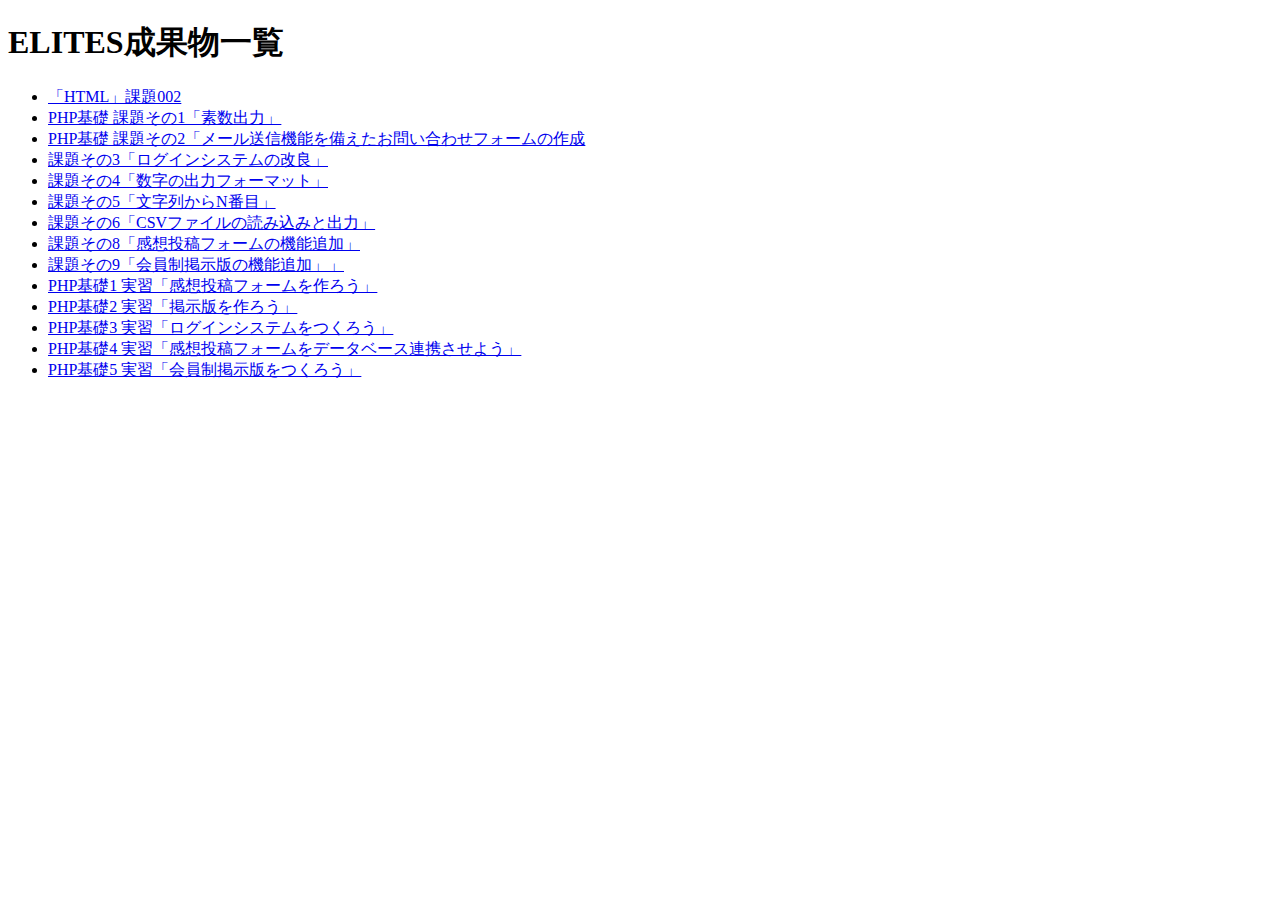
<file: index.html>
<!doctype html>
<html lang="ja">
<head>
  <meta charset="UTF-8">
  <title>ELITES成果物一覧</title>
</head>
<body>
<h1>ELITES成果物一覧</h1>
<ul>
  <li><a href="homework-002-html/">「HTML」課題002</a></li>
  <li><a href="homework-php-base-001/">PHP基礎 課題その1「素数出力」</a></li>
  <li><a href="homework-php-base-002/">PHP基礎 課題その2「メール送信機能を備えたお問い合わせフォームの作成</a></li>
  <li><a href="homework-003/">課題その3「ログインシステムの改良」</a></li>
  <li><a href="homework-004/">課題その4「数字の出力フォーマット」</a></li>
  <li><a href="homework-005/">課題その5「文字列からN番目」</a></li>
  <li><a href="homework-006/">課題その6「CSVファイルの読み込みと出力」</a></li>
  <li><a href="homework-008/">課題その8「感想投稿フォームの機能追加」</a></li>
  <li><a href="homework-009/">課題その9「会員制掲示版の機能追加」」</a></li>
  <li><a href="php-basic-1-practice/">PHP基礎1 実習「感想投稿フォームを作ろう」</a></li>
  <li><a href="php-basic-2-practice/">PHP基礎2 実習「掲示版を作ろう」</a></li>
  <li><a href="php-basic-3-practice/">PHP基礎3 実習「ログインシステムをつくろう」</a></li>
  <li><a href="php-basic-4-practice/">PHP基礎4 実習「感想投稿フォームをデータベース連携させよう」</a></li>
  <li><a href="php-basic-5-practice/">PHP基礎5 実習「会員制掲示版をつくろう」</a></li>
</ul>
</body>
</html>
</file>
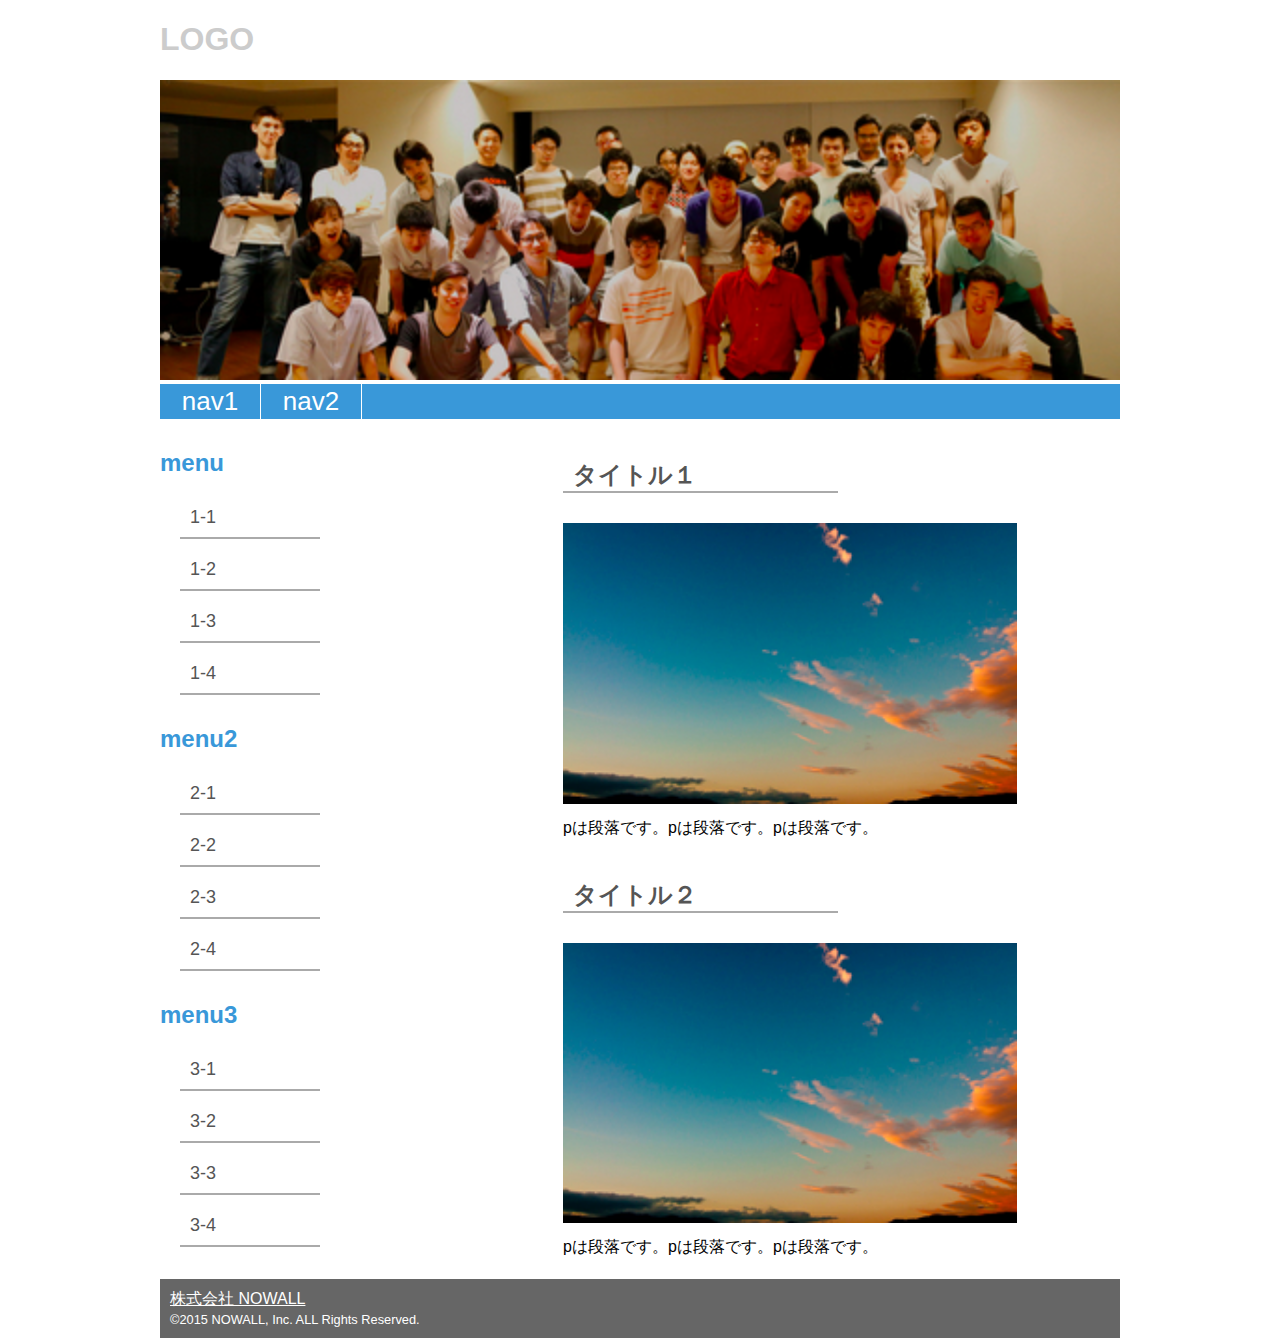
<file: homework-002-html/index.html>
<!DOCTYPE html>
<html lang="ja">
<head>
  <meta charset="UTF-8">
  <title>NOWALL</title>
  <link rel="stylesheet" href="css/normalize.css">
  <link rel="stylesheet" href="css/style.css">
</head>
<body>
<div id="container">
  <head>
    <div id="logo">
      <h1>LOGO</h1>
    </div>
    <div class="headerimg">
      <img src="img/header.jpg" alt="">
    </div>
  </head>
  <nav>
    <ul>
      <li>nav1</li>
      <li>nav2</li>
    </ul>
  </nav>
  <aside>
    <div class="menu">
      <h3>menu</h3>
      <ul>
        <li><a href="#">1-1</a></li>
        <li><a href="#">1-2</a></li>
        <li><a href="#">1-3</a></li>
        <li><a href="#">1-4</a></li>
      </ul>
    </div>
    <div class="menu">
      <h3>menu2</h3>
      <ul>
        <li><a href="#">2-1</a></li>
        <li><a href="#">2-2</a></li>
        <li><a href="#">2-3</a></li>
        <li><a href="#">2-4</a></li>
      </ul>
    </div>
    <div class="menu">
      <h3>menu3</h3>
      <ul>
        <li><a href="#">3-1</a></li>
        <li><a href="#">3-2</a></li>
        <li><a href="#">3-3</a></li>
        <li><a href="#">3-4</a></li>
      </ul>
    </div>
  </aside>
  <article>
    <section>
      <h2 id="a1">タイトル１</h2>
      <img src="img/index1.jpg" alt="">
      <p>pは段落です。pは段落です。pは段落です。</p>
    </section>
    <section>
      <h2 id="a2">タイトル２</h2>
      <img src="img/index2.jpg" alt="">
      <p>pは段落です。pは段落です。pは段落です。</p>
    </section>
  </article>
  <footer>
    <p><a href="http://nowall.co.jp">株式会社 NOWALL</a></p>
    <small>&copy;2015 NOWALL, Inc. ALL Rights Reserved.</small>
  </footer>
</div>
</body>
</html>
</file>
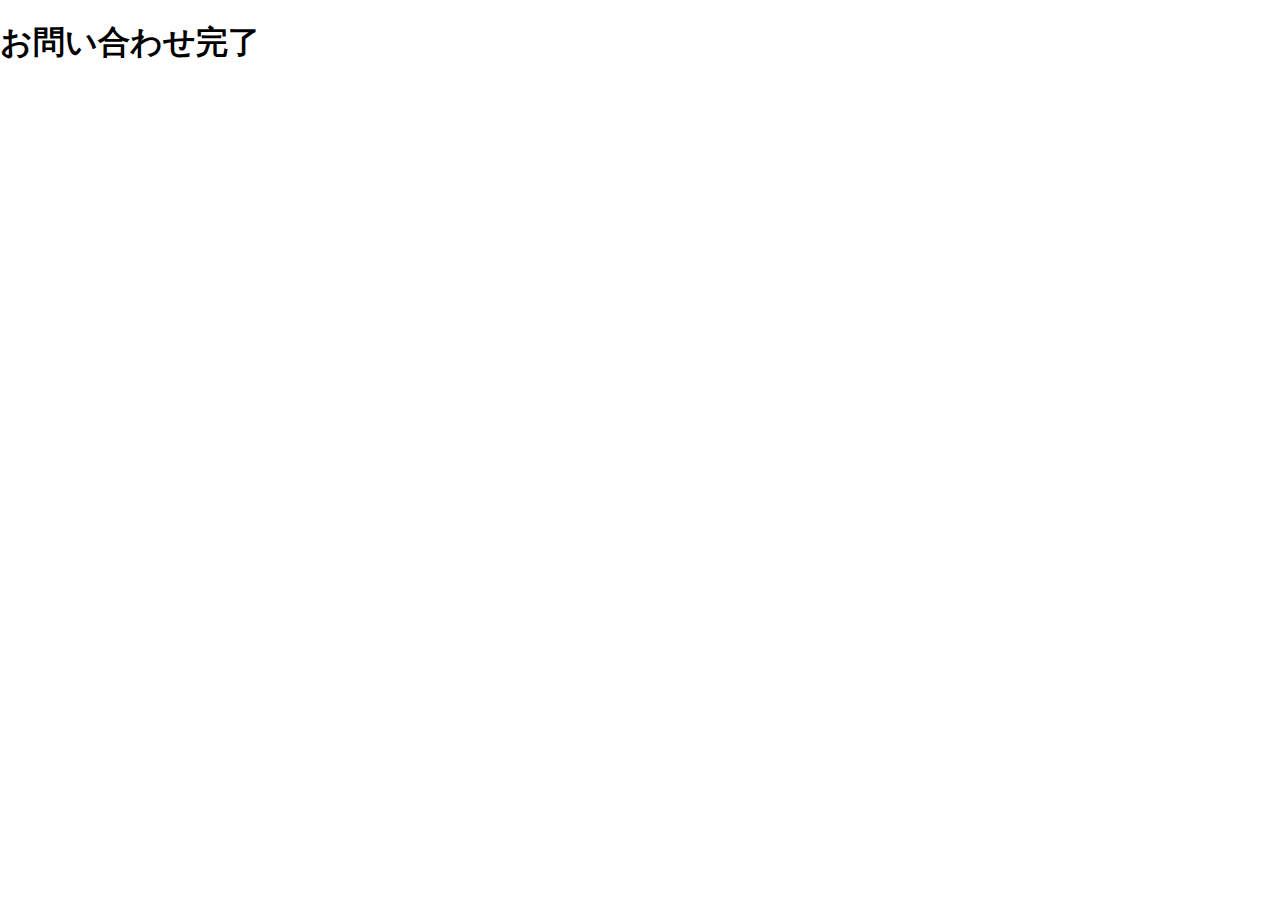
<file: homework-php-base-002/inquery-complate.html>
<!DOCTYPE html>
<html lang="ja">
<head>
  <meta charset="UTF-8">
  <title>NOWALL | お問い合わせフォーム</title>
  <link rel="stylesheet" href="css/normalize.css" >
  <link rel="stylesheet" href="https://maxcdn.bootstrapcdn.com/bootstrap/3.3.6/css/bootstrap.min.css" integrity="sha384-1q8mTJOASx8j1Au+a5WDVnPi2lkFfwwEAa8hDDdjZlpLegxhjVME1fgjWPGmkzs7" crossorigin="anonymous" >
</head>
<body>
<div class="container">
    <h1>お問い合わせ完了</h1>
</div>
</body>
</html>
</file>
<file: homework-002-html/css/style.css>
@charset "UTF-8";

#container{
    width:960px;
    margin: auto;
}
#logo h1{
    color: #ccc;
}

.headerimg img{
    width:100%;
}

nav{
    height: 35px;
}
nav ul {

    /*横並びにしたli要素に謎の空白が発生するのを防ぐ*/
    font-size:0;

    background-color: #3998d9;
    margin: 0;
    padding: 0;
}

nav ul li{
    display:inline-block;
    background-color: #3998d9;
    border-right: solid white 1px;
    list-style: none;
    font-size: 26px;
    color: white;
    height: 35px;
    width: 100px;
    padding: 0 0 0 0;
    margin: 0 0 0 0;
    text-align: center;
    line-height: 35px;
}
nav ul li:hover{
    background-color: #ccc;
}
aside{
    float: left;
    width:100mm;
    height: 860px;
}
aside h3{
    color: #3998d9;
    font-size: 24px;
    margin: 30px 0 10px 0;
    font-weight: 600;

}

.menu ul{
    margin: 0;
    padding: 0;
}

.menu ul li{
    list-style: none;
    padding: 0 0 0 10px;
    margin: 0 0 0 20px;
    height: 50px;
    width: 130px;
    line-height: 60px;
    font-size: 18px;
    color: #ccc;
    border-bottom: solid #aaa 2px;
}
.menu ul li a{
    color: #555;
    text-decoration: none;
}
article{
    float: right;
    width:150mm;
    height: 860px;
}

article h2{
    color: #555;
    font-weight: 600;
    width: 70mm;
    margin: 40px 30px 20px 10px;
    padding: 0 0 0 10px;
    border-bottom: solid #aaa 2px;

}

article img{
    color: #ccc;
    width: 120mm;
    margin: 10px 30px 0 10px;
}

article p{
    margin: 10px 30px 0 10px;
}

footer{
    clear: both;
    width: auto;
    background-color: #666666;
    color: white;
    text-decoration: none;
    padding:10px 0 10px 10px;
    margin: 10px 0 0 0;
}
footer p{
    margin: 0 0 0 0;
    padding: 0 0 0 0;
}
footer a{
    color: white;
    margin: 0 0 0 0;
    padding: 0 0 0 0;
}
</file>
